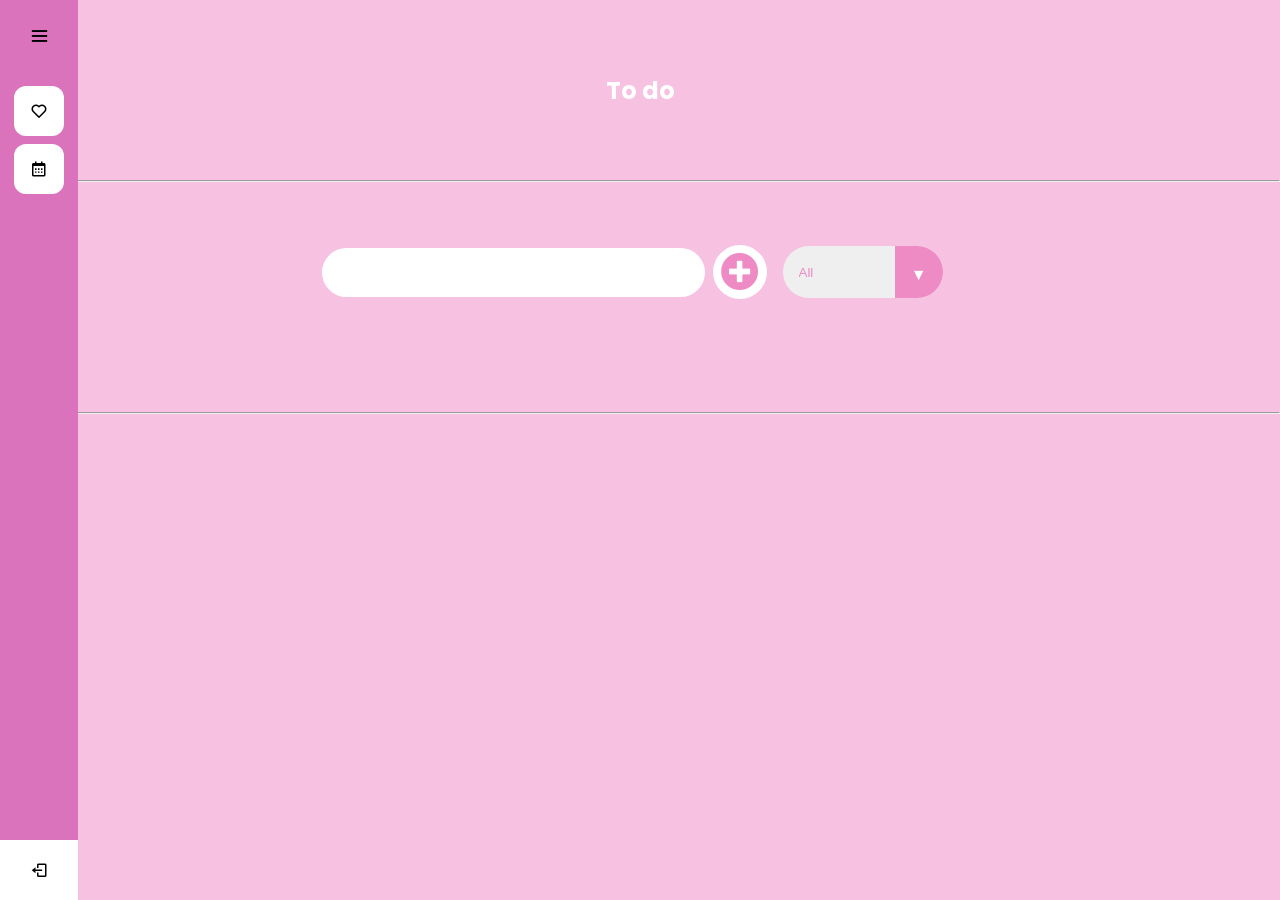
<file: todo.html>
<!DOCTYPE html>
<html lang="en">

<head>
  <meta charset="UTF-8">
  <meta name="viewport" content="width=device-width, initial-scale=1.0">
  <title>Document</title>
  <link rel="preconnect" href="https://fonts.googleapis.com">
  <link rel="preconnect" href="https://fonts.gstatic.com" crossorigin>
  <link href="https://fonts.googleapis.com/css2?family=Poppins&display=swap" rel="stylesheet">
  <link rel="stylesheet" href="https://cdnjs.cloudflare.com/ajax/libs/font-awesome/5.15.3/css/all.min.css"
    integrity="sha512-iBBXm8fW90+nuLcSKlbmrPcLa0OT92xO1BIsZ+ywDWZCvqsWgccV3gFoRBv0z+8dLJgyAHIhR35VZc2oM/gI1w=="
    crossorigin="anonymous" referrerpolicy="no-referrer" />
  <link rel="stylesheet"
    href="https://fonts.googleapis.com/css2?family=Material+Symbols+Rounded:opsz,wght,FILL,GRAD@20..48,100..700,0..1,-50..200">
  <link href='https://unpkg.com/boxicons@2.0.7/css/boxicons.min.css' rel='stylesheet'>
  <link rel="stylesheet" href="todo.css">
</head>

<body>



  <div>
    <h1>To do </h1>
  </div>
  <hr>
  <div style="display: flex;justify-content: center;" id="todoSearch"">
    
  </div>
  <form>
    <input type=" text" class=" todo-input css">
    <button class="todo-button" type="submit">
      <i class=" fas fa-plus-circle fa-lg"></i>
    </button>

    <div class="select">
      <select name="todos" class="filter-todo">
        <option value="all">All</option>
        <option value="completed">Completed</option>
        <option value="incomplete">incomplete</option>

      </select>
    </div>

    </form>

    <div class="todo-container css">
      <ul class="todo-list css"></ul>
    </div>

    <br>
    <br>
    <hr>

    <!--  <button class="accordion">Section 1</button>
    <div class="panel">
        <div id="check-box-container">
            <input class="check" type="checkbox" onchange="hide('check-box-container')" id="choice1">
            <label for="choice1">new todo</label>
        </div>
        <div id="check-box-container2">
            <input class="check" type="checkbox" onchange="hide('check-box-container2')" id="choice1">
            <label for="choice1">new todo 1</label>
        </div>
    </div> -->
    <div class="sidebar">
      <div class="logo-details">
        <!-- <i class='bx bxl-c-plus-plus icon'></i>-->
        <div class="logo_name">DZ diary</div>
        <i class='bx bx-menu' id="btn"></i>
      </div>
      <ul class="list">
   

        <li>
          <a href="/todo.html">
            <i class='bx bx-heart'></i>
            <span class="links_name">ToDo</span>
          </a>
          <span class="tooltip">ToDo</span>
        </li>
        <li>
          <a href="/calendar.html">
            <i class='bx bx-calendar'></i>
            <span class="links_name">Calendar</span>
          </a>
          <span class="tooltip">Calendar</span>
        </li>
        <li class="profile">
          <!--<div class="profile-details">
               <img src="profile.jpg" alt="profileImg">
               <div class="name_job">
                 <div class="name">Prem Shahi</div>
                 <div class="job">Web designer</div>
               </div>
             </div>-->
          <a href="/login.html">
            <i class='bx bx-log-out' id="log_out"></i>
          </a>
        </li>
      </ul>
    </div>






    <script src="todo.js"></script>
</body>

</html>
</file>
<file: todo.css>
* {
  margin: 0;
  padding: 0;
  box-sizing: border-box;
}

body {
  background-color: rgb(247, 193, 226);
  color: white;
  font-family: "Poppins", sans-serif;
  min-height: 100vh;
}

h1 {
  font-size: 1.5rem;
  
}

h1, 
form {
  min-height: 20vh;
  display: flex;
  justify-content: center;
  align-items: center;
}

form input, 
form button {
  padding: 0.5rem;
  padding-left: 1rem;
  font-size: 1.8rem;
  border: none;
  background: white;
  border-radius: 2rem;
}

form button {
  color: rgb(238, 138, 196);;
  background: white;
  cursor: pointer;
  transition: all 0.3 ease;
  margin-left: 0.5rem;
}

form button:hover {
  color: white;
  background: rgb(202, 67, 157);
}

.fa-plus-circle {
  margin-top: 0.3rem;
  margin-left: -8px;
}

.todo-container {
  display: flex;
  justify-content: center;
  align-items: center;
}

.todo-list {
  min-width: 30%;
  list-style: none;
}

.todo {
  margin: 0.5rem;
  padding-left: 0.5rem;
  background: white;
  color: black;
  font-size: 1.5rem;
  display: flex;
  justify-content: space-between;
  align-items: center;
  transition: 0.5s;
  border-radius: 2rem;
}

.todo li {
  flex: 1;
}

.trash-btn, 
.complete-btn {
  color: white;
  border: none;
  padding: 1rem;
  cursor: pointer;
  font-size: 1.5rem;
}

.complete-btn {
  background: rgb(238, 138, 196);;
}

.trash-btn {
  border-top-right-radius: 1.75rem;
  border-bottom-right-radius: 1.75rem;
  background: rgb(171, 171, 171);
}

.todo-item {
  padding: 0rem 0.5rem;
}

.fa-trash, 
.fa-check-circle {
  pointer-events: none;
}

.completed {
  text-decoration: line-through;
  opacity: 0.5;
}

.slide {
  transform: translateX(10rem);
  opacity: 0;
}

select {
  -webkit-appearance: none;
  -moz-appearance: none;
  appearance: none;
  outline: none;
  border: none;
}

.select {
  margin: 1rem;
  position: relative;
  overflow: hidden;
  border-radius: 50px;
}

select {
  color:rgb(238, 138, 196);
  width: 10rem;
  height: 3.2rem;
  cursor: pointer;
  padding: 1rem;
}

.select::after {
  content: "\25BC";
  position: absolute;
  background:rgb(238, 138, 196);
  top: 0;
  right: 0;
  padding: 1rem;
  pointer-events: none;
  transition: all 0.3s ease;
}

.select::hover::after {
  background: white;
  color: rgb(238, 138, 196);
}

.sidebar{
  position: fixed;
  left: 0;
  top: 0;
  height: 100%;
  width: 78px;
  background: #db73bc;
  padding: 6px 14px;
  z-index: 99;
  transition: all 0.5s ease;
}
.sidebar.open{
  width: 250px;
}
.sidebar .logo-details{
  height: 60px;
  display: flex;
  align-items: center;
  position: relative;
}
.sidebar .logo-details .icon{
  opacity: 0;
  transition: all 0.5s ease;
}
.sidebar .logo-details .logo_name{
  color: #000000;
  font-size: 20px;
  font-weight: 600;
  opacity: 0;
  transition: all 0.5s ease;
}
.sidebar.open .logo-details .icon,
.sidebar.open .logo-details .logo_name{
  opacity: 1;
}
.sidebar .logo-details #btn{
  position: absolute;
  top: 50%;
  right: 0;
  transform: translateY(-50%);
  font-size: 22px;
  transition: all 0.4s ease;
  font-size: 23px;
  text-align: center;
  cursor: pointer;
  transition: all 0.5s ease;
}
.sidebar.open .logo-details #btn{
  text-align: right;
}
.sidebar i{
  color: #000000;
  height: 60px;
  min-width: 50px;
  font-size: 28px;
  text-align: center;
  line-height: 60px;
}
.sidebar .list{
  margin-top: 20px;
  height: 100%;
}
.sidebar li{
  position: relative;
  margin: 8px 0;
  list-style: none;
}
.sidebar li .tooltip{
  position: absolute;
  top: -20px;
  left: calc(100% + 15px);
  z-index: 3;
  background: #fff;
  box-shadow: 0 5px 10px rgba(0, 0, 0, 0);
  padding: 6px 12px;
  border-radius: 4px;
  font-size: 15px;
  font-weight: 400;
  opacity: 0;
  white-space: nowrap;
  pointer-events: none;
  transition: 0s;
}
.sidebar li:hover .tooltip{
  opacity: 1;
  pointer-events: auto;
  transition: all 0.4s ease;
  top: 50%;
  transform: translateY(-50%);
}
.sidebar.open li .tooltip{
  display: none;
}
.sidebar input{
  font-size: 15px;
  color: #db73bc;
  font-weight: 400;
  outline: none;
  height: 50px;
  width: 100%;
  width: 50px;
  border: none;
  border-radius: 12px;
  transition: all 0.5s ease;
  background: #fff;
}
.sidebar.open input{
  padding: 0 20px 0 50px;
  width: 100%;
}
.sidebar .bx-search{
  position: absolute;
  top: 50%;
  left: 0;
  transform: translateY(-50%);
  font-size: 22px;
  background: #fff;
  color: #000000;
}
.sidebar.open .bx-search:hover{
  background: #fff;
  color: #000000;
}
.sidebar .bx-search:hover{
  background: #fff;
  color: #fff;
}
.sidebar li a{
  display: flex;
  height: 100%;
  width: 100%;
  border-radius: 12px;
  align-items: center;
  text-decoration: none;
  transition: all 0.4s ease;
  background: #fff;
}
.sidebar li a:hover{
  background: #fff;
}
.sidebar li a .links_name{
  color: #000000;
  font-size: 15px;
  font-weight: 400;
  white-space: nowrap;
  opacity: 0;
  pointer-events: none;
  transition: 0.4s;
}
.sidebar.open li a .links_name{
  opacity: 1;
  pointer-events: auto;
}
.sidebar li a:hover .links_name,
.sidebar li a:hover i{
  transition: all 0.5s ease;
  color: #fff;
}
.sidebar li i{
  height: 50px;
  line-height: 50px;
  font-size: 18px;
  border-radius: 12px;
}
.sidebar li.profile{
  position: fixed;
  height: 60px;
  width: 78px;
  left: 0;
  bottom: -8px;
  padding: 10px 14px;
  background: #fff;
  transition: all 0.5s ease;
  overflow: hidden;
}
.sidebar.open li.profile{
  width: 250px;
}
/*.sidebar li .profile-details{
  display: flex;
  align-items: center;
  flex-wrap: nowrap;
}
.sidebar li img{
  height: 45px;
  width: 45px;
  object-fit: cover;
  border-radius: 6px;
  margin-right: 10px;
}
.sidebar li.profile .name,
.sidebar li.profile .job{
  font-size: 15px;
  font-weight: 400;
  color: #fff;
  white-space: nowrap;
}
.sidebar li.profile .job{
  font-size: 12px;
}*/
.sidebar .profile #log_out{
  position: absolute;
  top: 50%;
  right: 0;
  transform: translateY(-50%);
  background: #fff;
  width: 100%;
  height: 60px;
  line-height: 60px;
  border-radius: 0px;
  transition: all 0.5s ease;
}
.sidebar.open .profile #log_out{
  width: 50px;
  background: none;
}

@media (max-width: 420px) {
  .sidebar li .tooltip{
    display: none;
  }
}


/* #Search{
  
} */

.hide-element{
  display: none;
}
</file>
